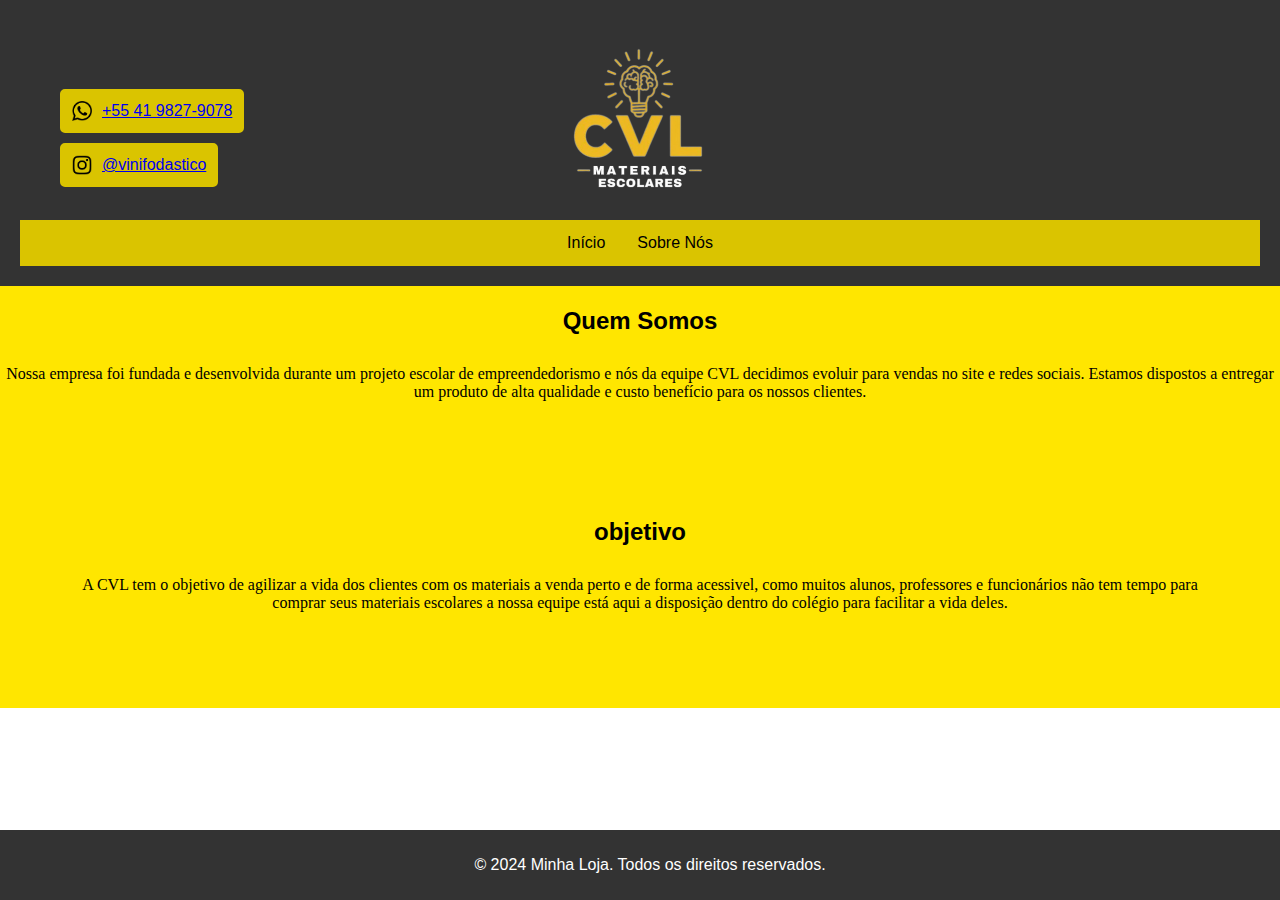
<file: Cvl/sobre.html>
<html lang="pt-BR">
<head>
    <meta charset="UTF-8">
    <meta name="viewport" content="width=device-width, initial-scale=1.0">
    <title>Sobre Nós - Minha Loja</title>
    <link rel="stylesheet" href="styles.css">
</head>
<body>
    <header>
        <div class="contact-container">
            <div class="contact-item">
                <img src="transferir-removebg-preview.png" alt="Ícone de Telefone" class="icon">
                <span class="contact-text"><a href="https://wa.me/554198279078" target="_blank">+55 41 9827-9078</a></span>
            </div>
            <div class="contact-item">
                <img src="transferir__1_-removebg-preview.png" alt="Ícone do Instagram" class="icon">
                <span class="contact-text"><a href="https://www.instagram.com/vinicz_rf/" target="_blank">@vinifodastico</a></span>
            </div>
        </div>
        <div class="logo-container">
            <img src="Outer_Page-removebg-preview.png" alt="Logo da Empresa" class="logo">
        </div>
        <nav>
            <a href="Index.html">Início</a>
            <a href="sobre.html">Sobre Nós</a>
        </nav>
    </header>
    <div class="container-2">
        <h2 class="sobre-center-text">Quem Somos</h2>
        <p class="p-text">Nossa empresa foi fundada e desenvolvida durante um projeto escolar de empreendedorismo e nós da equipe CVL decidimos evoluir para vendas no site e redes sociais. Estamos dispostos a entregar um produto de alta qualidade e custo benefício para os nossos clientes.</p>
    </div>
    <div class="container">
        <h2 class="sobre-center-text">objetivo</h2>
        <p class="p2-text">A CVL tem o objetivo de agilizar a vida dos clientes com os materiais a venda perto e de forma acessivel, como muitos alunos, professores e funcionários não tem tempo para comprar seus materiais escolares a nossa equipe está aqui a disposição dentro do colégio para facilitar a vida deles.</p>
    </div>

    <footer>
        <p>&copy; 2024 Minha Loja. Todos os direitos reservados.</p>
    </footer>
</body>
</html>
</file>
<file: Cvl/styles.css>
body {
    font-family: 'Impact', sans-serif;
    margin: 0;
    padding: 0;
}

header {
    background-color: #333;
    color: #fff;
    padding: 20px;
    text-align: center;
    display: flex;
    flex-direction: column;
    align-items: center;
    position: relative;
    justify-content: space-between;
}

.logo-container {
    display: flex;
    justify-content: center;
    width: 100%;
}

.logo {
    max-width: 200px;
    height: auto;
}

.contact-container {
    display: flex;
    position: absolute;
    left: 60px;
    flex-direction: column;
    align-items: flex-start;
    top: 50%;
    transform: translateY(-50%);
}

.contact-item {
    display: flex;
    align-items: center;
    margin-bottom: 10px;
    padding: 10px;
    border: 2px solid #dac400;
    border-radius: 5px;
    background-color: #dac400;
}

.icon {
    width: 20px;
    height: 20px;
    margin-right: 10px;
    vertical-align: middle;
}

.contact-text {
    font-family: 'Impact', sans-serif;
    color: #ffffff !important;
    text-decoration: none !important;
}

.contact-text:hover {
    text-decoration: underline;
}

nav {
    background-color: #dac400;
    width: 100%;
    display: flex;
    justify-content: center;
}

nav a {
    display: inline-block;
    color: rgb(0, 0, 0);
    text-align: center;
    padding: 14px 16px;
    text-decoration: none;
}

nav a:hover {
    background-color: #ddd;
    color: rgb(0, 0, 0);
}

.container {
    padding: 80px;
    background-color: #ffe600;
}

.container-2 {
    padding: 1px;
    background-color: #ffe600;
}

.container-3 {
    padding: 48px;
    background-color: #ffe600;
}

.center-text {
    text-transform: uppercase;
    font-size: 50px;
    text-align: center;
    margin-bottom: 30px;
    color: rgb(0, 0, 0);
}

.text-prod {
    color: white;
    font-family: 'Calibri', sans-serif;
    text-transform: uppercase;
}

.sobre-center-text {
    text-align: center;
    margin-bottom: 30px;
    color: rgb(0, 0, 0);
}

.contato-center-text {
    text-align: center;
    margin-bottom: 30px;
    color: rgb(0, 0, 0);
}

.p-text {
    text-align: center;
    font-family: 'Impact';
}

.p2-text {
    text-align: center;
    font-family: 'Impact';
}

.products-container {
    display: flex;
    justify-content: space-between;
    flex-wrap: nowrap;
    overflow-x: auto;
}

.p-contato {
    font-family: 'impact';
}

.product {
    flex: 1 0 32%;
    margin: 1%;
    border: 5px solid #333;
    border-radius: 5%;
    background-color: #333;
    padding: 10px;
    text-align: center;
}

.product img {
    width: 100%;
    height: auto;
}

.product button {
    background-color: #28a745;
    color: white;
    border: none;
    padding: 10px 20px;
    cursor: pointer;
    margin-top: 10px;
}

.product button:hover {
    background-color: #218838;
}

footer {
    background-color: #333;
    color: white;
    text-align: center;
    padding: 10px;
    position: fixed;
    width: 100%;
    bottom: 0;
}
</file>
